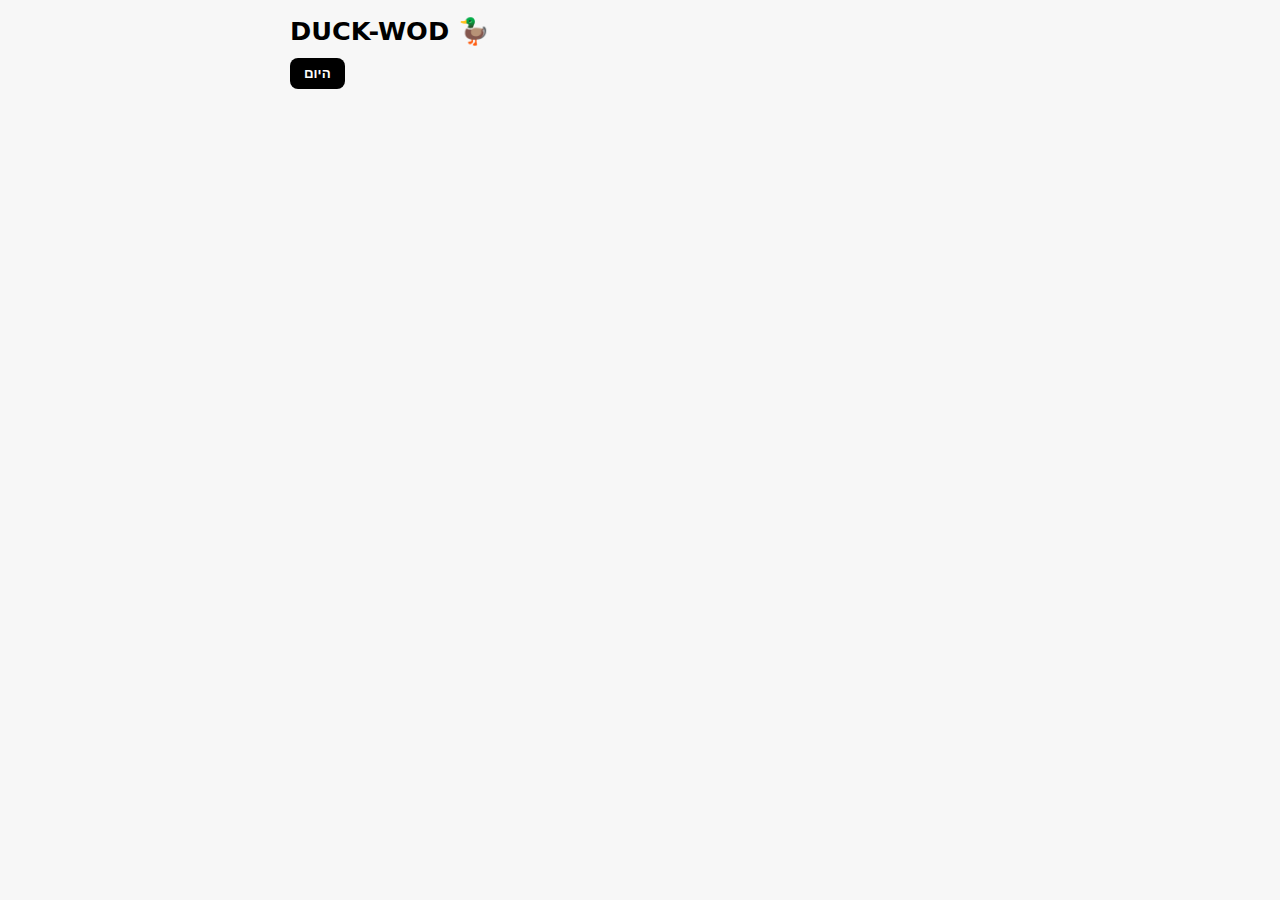
<file: index.html>
<!DOCTYPE html>
<html lang="he">
<head>
  <meta charset="UTF-8" />
  <meta name="viewport" content="width=device-width, initial-scale=1.0"/>
  <title>DUCK-WOD 🦆</title>

  <link rel="icon" href="data:image/svg+xml,<svg xmlns='http://www.w3.org/2000/svg' viewBox='0 0 100 100'><text y='.9em' font-size='90'>🦆</text></svg>">
  <link rel="stylesheet" href="style.css">
</head>

<body>
<div class="container">

  <header>
    <h1>DUCK-WOD 🦆</h1>

    <div class="tabs">
      <button id="today-btn">היום</button>
    </div>
  </header>

  <main id="wods-container">
    <div id="loading">⏳ טוען אימונים…</div>
  </main>

</div>

<script src="script.js"></script>
</body>
</html>
</file>
<file: style.css>
body {
  margin: 0;
  font-family: system-ui, sans-serif;
  background: #f7f7f7;
}

.container {
  max-width: 700px;
  margin: auto;
  padding: 16px;
}

header {
  display: flex;
  flex-direction: column;
  gap: 12px;
}

h1 {
  margin: 0;
  font-size: 1.6rem;
}

.tabs button {
  padding: 8px 14px;
  border: none;
  border-radius: 8px;
  background: #000;
  color: #fff;
  font-weight: bold;
}

#wods-container {
  margin-top: 20px;
  display: flex;
  flex-direction: column;
  gap: 16px;
}

.wod-day {
  background: white;
  padding: 16px;
  border-radius: 12px;
}

.wod-date {
  font-weight: bold;
  margin-bottom: 10px;
}

.wod-text {
  white-space: pre-wrap;
  font-weight: bold;
  font-size: 1rem;
  line-height: 1.4;
}

/* MOBILE */
@media (max-width: 480px) {
  .wod-text {
    font-size: 1.1rem;
  }
}
</file>
